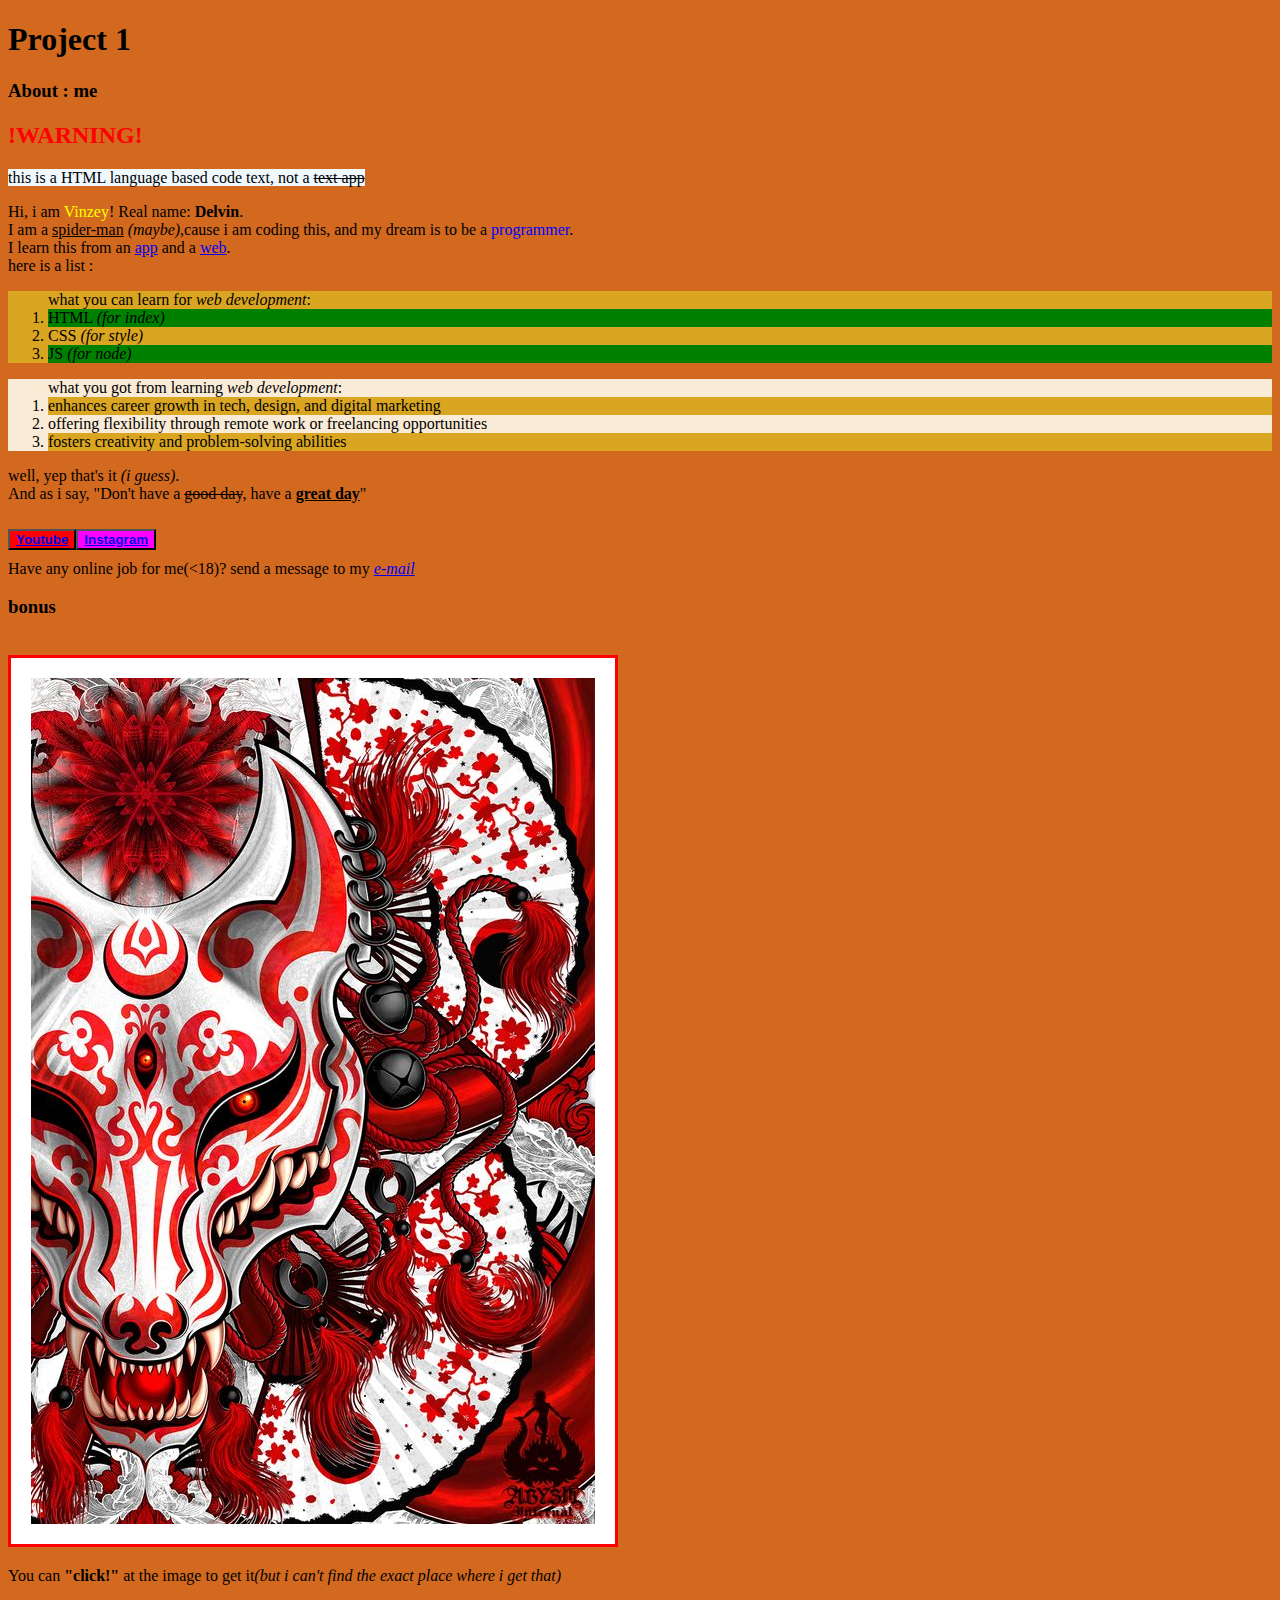
<file: index.html>
<!DOCTYPE html>
<html>
<head>
    <meta charset="UTF-8" />
    <meta name="viewport" content="width=device-width, initial-scale=1.0" />
    <title>A Test</title>
    <link rel="stylesheet" href="styleproject1.css">
</head>
<body>
    <h1><strong>Project</strong> 1</h1>
    <h3>About : me</h3>
    <h2>!WARNING!</h2>
    <font class="kontrol">this is a HTML language based code text, not a <s>text app</s></font>
    <p>
    Hi, i am <font color="yellow">Vinzey</font>! Real name: <strong>Delvin</strong>.<br>
     I am a <u>spider-man</u> <em>(maybe)</em>,cause i am coding this, and my dream is to be a <font color="blue">programmer</font>.<br>
     I learn this from an <a href="https://play.google.com/store/apps/dev?id=5836148544871025856&hl=id">app</a> and a <a href="https://www.freecodecamp.org">web</a>.<br>
    here is a list :
    </p>
     <ol class="emaskink">
     what you can learn for <em>web development</em>:
        <li class="ijotuwa">HTML <em>(for index)</em></li>
        <li class="emaskink">CSS <em>(for style)</em></li>
        <li class="ijotuwa">JS <em>(for node)</em></li>
     </ol>
     <ol class="learn">
     what you got from learning <em>web development</em>:
        <li class="emaskink">enhances career growth in tech, design, and digital marketing</li>
        <li class="learn">offering flexibility through remote work or freelancing opportunities</li>
        <li class="emaskink">fosters creativity and problem-solving abilities</li>
     </ol>
    <p>
     well, yep that's it <em>(i guess)</em>.<br>
     And as i say, "Don't have a <s>good day</s>, have a <strong><u>great day</u></strong>"<br>
    </p>
    <button class="yt"><strong><a href="https://www.youtube.com/@VinzeyL">Youtube</a></strong><br>
    <button class="ig"><strong><a href="https://www.instagram.com/himdelthehero?igsh=MWMwbjFwcnVoaGp6aQ==">Instagram</a></strong></button><br>
        Have any online job for me(<18)? send a message to my <em><a href="https://mail.google.com/#sent?compose=CllgCJTHWDLPGdKGhhdlKWnptSZXnfGmVbDNGDBTsWBWhNpZrQpMrXxXvZhqWkwqwDMbpQCDHCg">e-mail</a></em>
    <h3><strong>bonus</strong></h3><br>
    <a href="https://www.pinterest.com"><img src="FOXR.jpg" alt="Fox(walpepr)"></a>
    <p>You can <strong>"click!"</strong> at the image to get it<em>(but i can't find the exact place where i get that)</em></p>
</body>

</html>
</file>
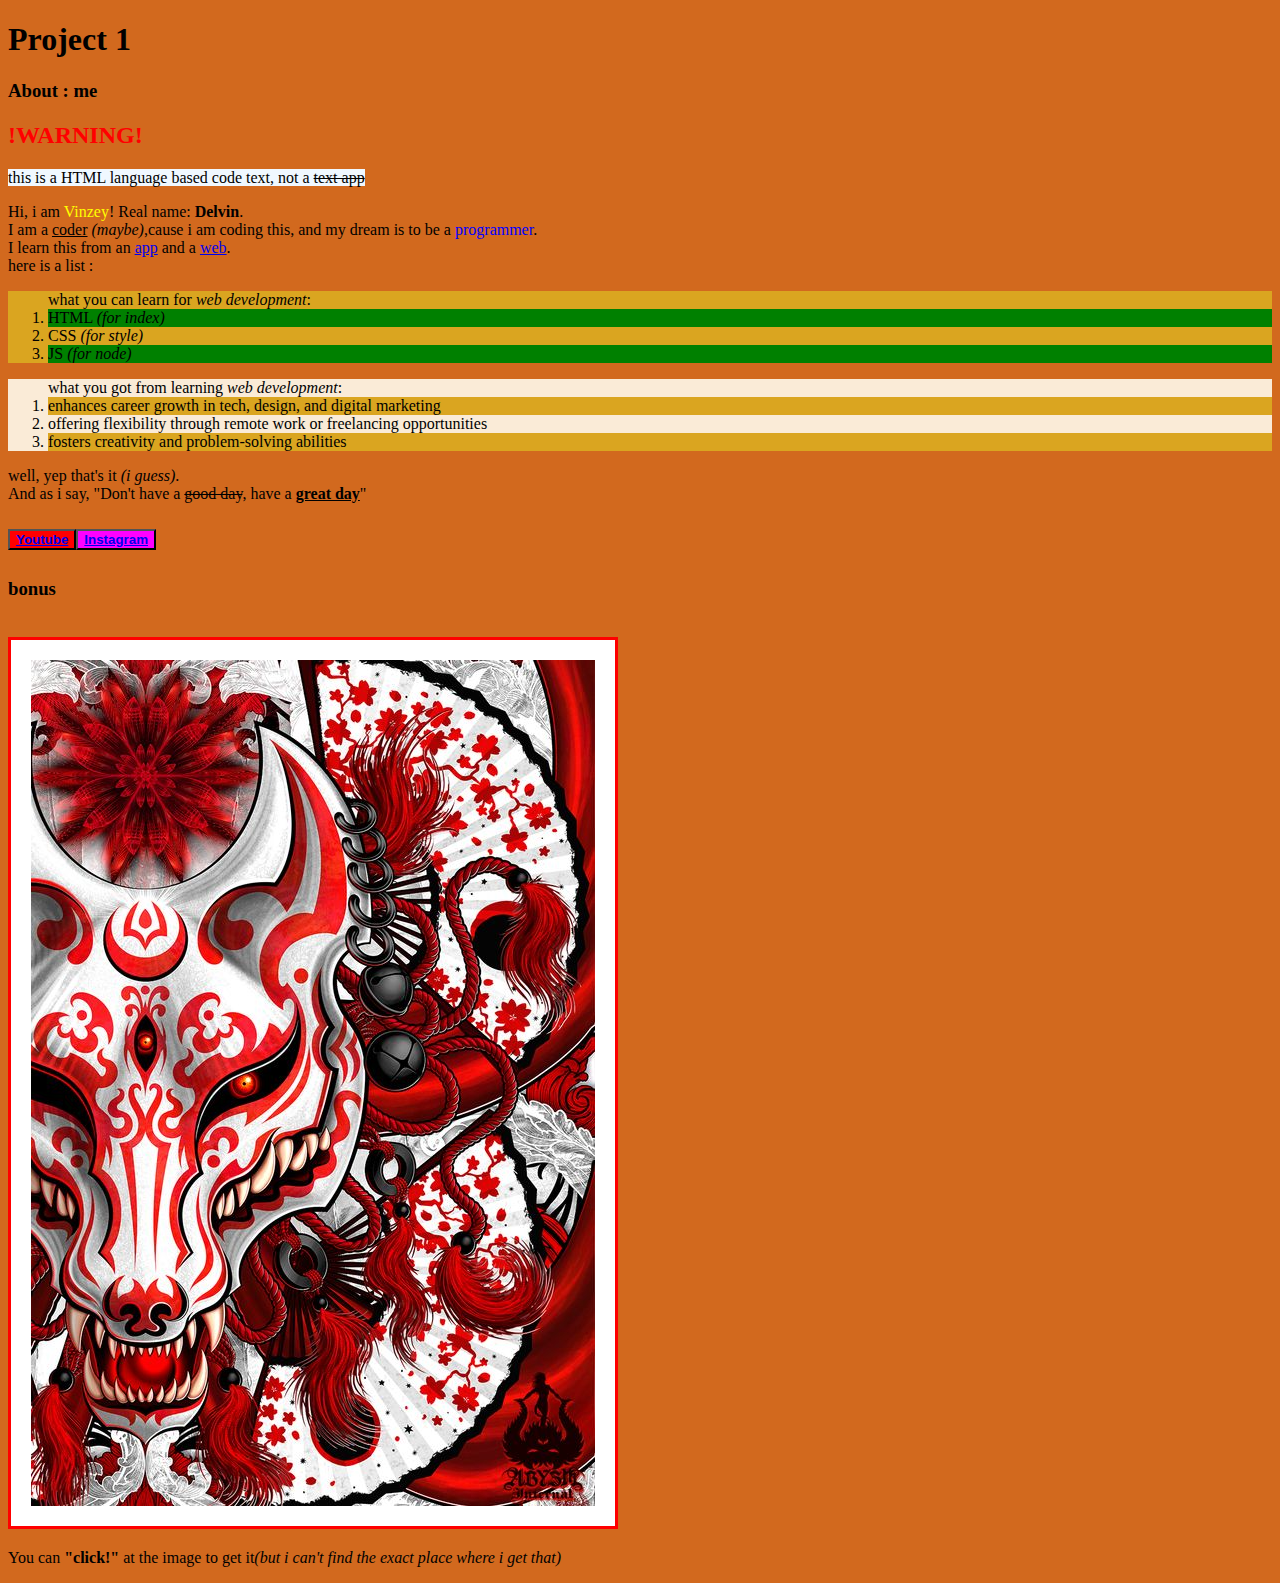
<file: Project 1.html>
<!DOCTYPE html>
<html>
<head>
    <meta charset="UTF-8" />
    <meta name="viewport" content="width=device-width, initial-scale=1.0" />
    <title>project</title>
    <link rel="stylesheet" href="styleproject1.css">
</head>
<body>
    <h1><strong>Project</strong> 1</h1>
    <h3>About : me</h3>
    <h2>!WARNING!</h2>
    <font class="kontrol">this is a HTML language based code text, not a <s>text app</s></font>
    <p>
    Hi, i am <font color="yellow">Vinzey</font>! Real name: <strong>Delvin</strong>.<br>
     I am a <u>coder</u> <em>(maybe)</em>,cause i am coding this, and my dream is to be a <font color="blue">programmer</font>.<br>
     I learn this from an <a href="https://play.google.com/store/apps/dev?id=5836148544871025856&hl=id">app</a> and a <a href="https://www.freecodecamp.org">web</a>.<br>
    here is a list :
    </p>
     <ol class="emaskink">
     what you can learn for <em>web development</em>:
        <li class="ijotuwa">HTML <em>(for index)</em></li>
        <li class="emaskink">CSS <em>(for style)</em></li>
        <li class="ijotuwa">JS <em>(for node)</em></li>
     </ol>
     <ol class="learn">
     what you got from learning <em>web development</em>:
        <li class="emaskink">enhances career growth in tech, design, and digital marketing</li>
        <li class="learn">offering flexibility through remote work or freelancing opportunities</li>
        <li class="emaskink">fosters creativity and problem-solving abilities</li>
     </ol>
    <p>
     well, yep that's it <em>(i guess)</em>.<br>
     And as i say, "Don't have a <s>good day</s>, have a <strong><u>great day</u></strong>"<br>
    </p>
    <button class="yt"><strong><a href="https://www.youtube.com/@VinzeyL">Youtube</a></strong><br>
    <button class="ig"><strong><a href="https://www.instagram.com/himdelthehero?igsh=MWMwbjFwcnVoaGp6aQ==">Instagram</a></strong></button><br>
    <h3><strong>bonus</strong></h3><br>
    <a href="https://www.pinterest.com"><img src="FOXR.jpg" alt="Fox(walpepr)"></a>
    <p>You can <strong>"click!"</strong> at the image to get it<em>(but i can't find the exact place where i get that)</em></p>
</body>
</html>
</file>
<file: styleproject1.css>
h2 {
    color: red;
    font: bold;
}
p {
    font-family: fantasy;
}
img {
    border: solid red;
    padding: 20px 20px 20px 20px;
    background-color: white;
    width: 200; 
    height: 375;
}
button {
    margin: 10px 0 10px 0;
}
.kontrol {
    background-color: aliceblue;
}
.mahao {
    background-color: cyan;
}
.learn {
    background-color: antiquewhite;
    font-family: cursive;
}
.ijotuwa {
    background-color: green;
    font-family: serif;
}
.emaskink {
    background-color: goldenrod;
    font-family: Times New Roman;
}
body {
    background-color: chocolate;
}
.yt {
    background-color: red;
}
.ig {
    background-color: magenta;

}
</file>
